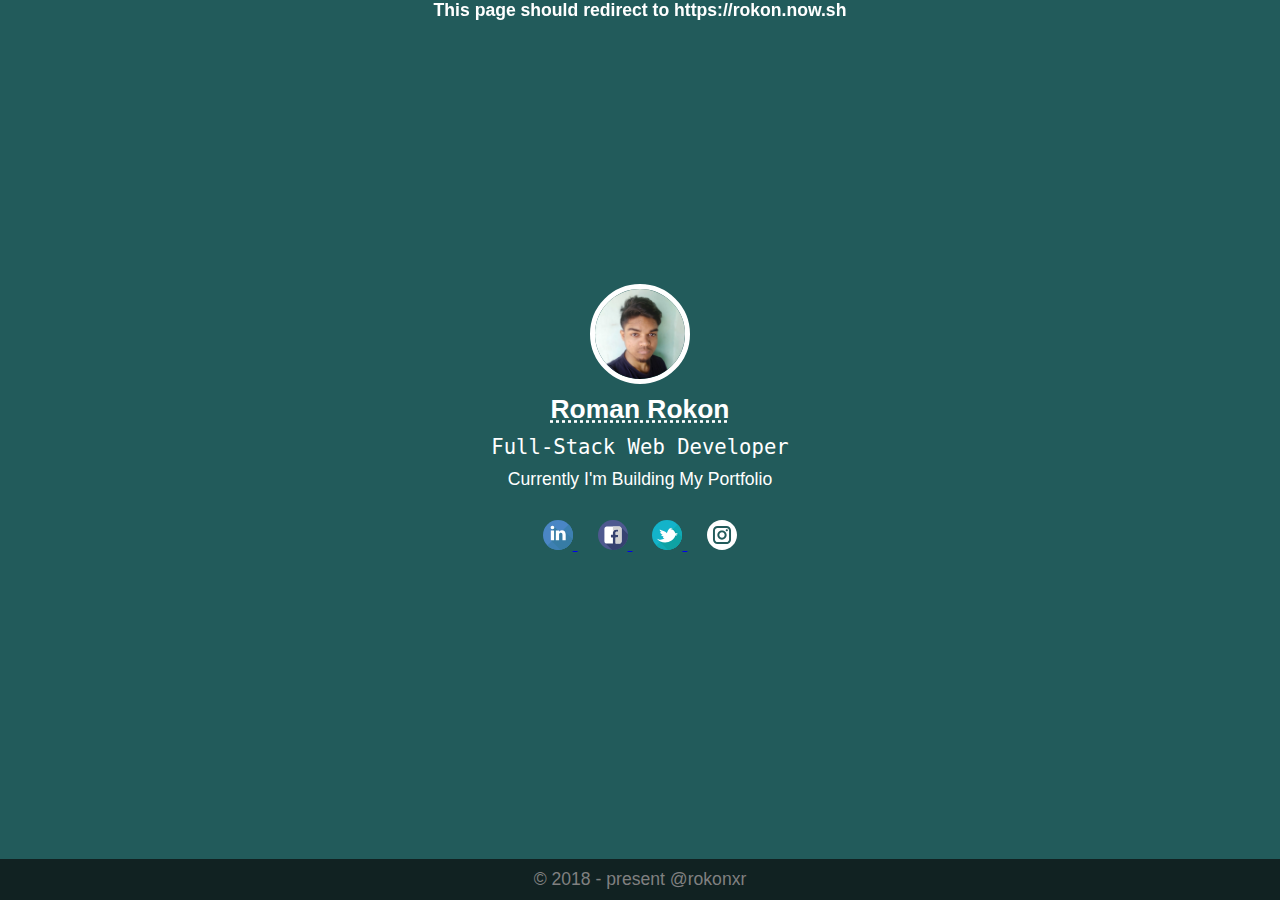
<file: index.html>
<!DOCTYPE html>
<html lang="en">
<head>
  <meta charset="UTF-8">
  <meta name="viewport" content="width=device-width, initial-scale=1.0">
  <meta http-equiv="X-UA-Compatible" content="ie=edge">
  <meta name="description" content="This is my personal website, Where I write little about me and My Projects.">
  <meta name="keywords"
    content="rokon, rokonxr, roknuzzaman, website, portfolio, full-stack web developer, web application developer, software engineer">
  <meta name="author" content="fb.me/rokonxr">
  <title>Roman Rokon - @rokonxr | FullStack Developer</title>
  <link rel="stylesheet" href="css/style.css">
  <link rel="shortcut icon" href="./img/me.jpg" type="image/x-icon">
  <meta http-equiv="refresh" content="1;URL='https://rokon.now.sh/'">    
</head>

<body>
  <p class="redirect">This page should redirect to https://rokon.now.sh</p>
  <main>
    <div class="avatar-wrapper">
      <img onmouseenter="this.src='./img/project.webp'" onmouseleave="this.src='./img/me.jpg'" id="avatar"
        src="./img/me.jpg" alt="rokonxr">
    </div>
    <h2 class="name">
      <abbr title="Roknuzzaman Rokon">Roman Rokon</abbr>
    </h2>
    <h3 class="title">Full-Stack Web Developer</h3>
    <p class="status">Currently I'm Building My Portfolio</p>
    <div class="social-links">
      <a href="https://linkedin.com/in/rokonxr">
        <img class="icon" src="./img/icons/linkedin.svg" alt="twitter">
      </a>
      <a href="https://facebook.com/rokonxr">
        <img class="icon" src="./img/icons/facebook.svg" alt="twitter">
      </a>
      <a href="https://twitter.com/roman__rokon">
        <img class="icon" src="./img/icons/twitter.svg" alt="twitter">
      </a>
      <a href="https://instagram.com/rokonxr">
        <img class="icon" src="./img/icons/instagram.svg" alt="twitter">
      </a>
    </div>
    <footer class="footer">
      &COPY; 2018 - present @rokonxr
    </footer>
  </main>
</body>

</html>
</file>
<file: css/style.css>
* {
  padding: 0;
  margin: 0 auto;
  box-sizing: border-box;
}

:root {
  --colorPrimaryBg: #225b5b;
}

.redirect {
  position: fixed;
  top: 0;
  left: 0;
  width: 100%;
  text-align: center;
  padding 5px;
  font-weight: bold;
}

body {
  font-family: -apple-system, BlinkMacSystemFont, "Segoe UI", Roboto, Oxygen,
    Ubuntu, Cantarell, "Open Sans", "Helvetica Neue", sans-serif;
  font-size: 1.1em;
  color: white;
  background-color: var(--colorPrimaryBg);
  width: 100vw;
  height: 100vh;
  overflow: hidden;
}

main {
  width: 100%;
  height: 100%;
  display: flex;
  flex-direction: column;
  justify-content: center;
  align-items: center;
  animation: zoomOut 0.5s linear;
}

.avatar-wrapper {
  width: 100px;
  height: 100px;
  border-radius: 100%;
  border: 5px solid white;
  margin-top: auto;
}

.avatar-wrapper img {
  width: 100%;
  height: 100%;
  border-radius: inherit;
}

.name {
  padding: 10px;
}

.title {
  font-family: monaco, monospace;
  font-weight: normal;
}

.status {
  padding: 10px;
}

.social-links {
  padding: 20px;
}

.social-links a {
  padding: 10px;
}

.icon {
  width: 30px;
}

@keyframes zoomOut {
  from {
    transform: scale(10);
  }
  to {
    transform: scale(1);
  }
}

.card-container {
  max-width: 1080px;
  display: flex;
  flex-direction: row;
  justify-content: center;
  flex-flow: wrap;
  flex-grow: inherit;
  margin: 80px 0;
}

.card {
  width: 29%;
  margin: 10px;
  background: white;
  box-shadow: 0 0 5px gray;
  text-decoration: none;
}

.card:hover {
  transition: 0.3s;
  filter: brightness(90%);
  box-shadow: 0 0 30px gray;
}

.card:focus {
  transform: scale(10);
  transition: 0.4s;
}

.card-header {
  width: 100%;
  height: 50%;
}

.card img {
  width: 100%;
  height: 100%;
}

.card-title {
  font-size: 24px;
  font-weight: bold;
  padding: 10px;
}

.card-text {
  padding: 10px 10px;
}

.footer {
  background: #122;
  width: 100%;
  padding: 10px;
  color: gray;
  text-align: center;
  margin-top: auto;
}
</file>
